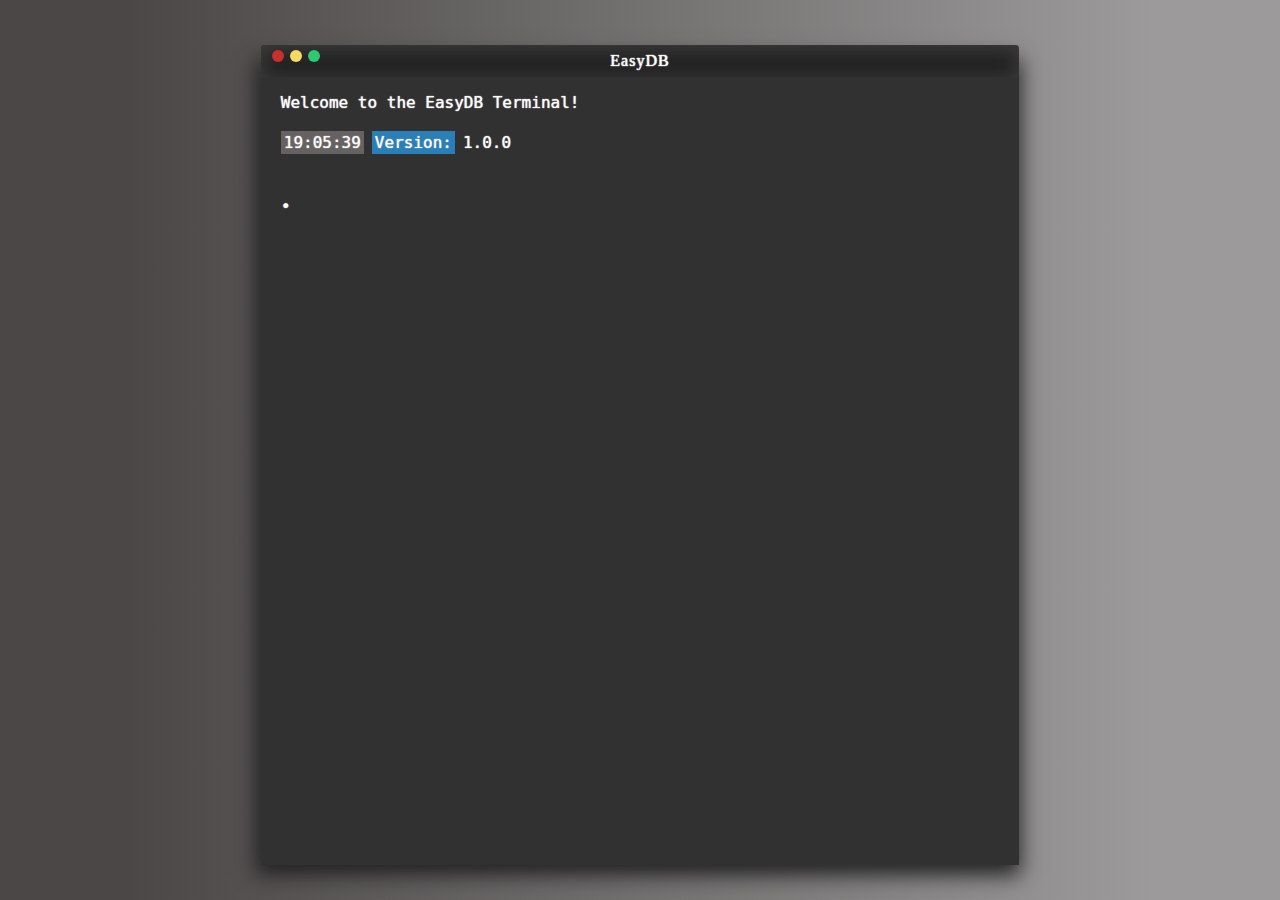
<file: src/main/resources/static/index.html>
<!DOCTYPE html>
<html lang="en">
  <head>
    <meta charset="utf-8" />
    <meta
      name="viewport"
      content="width=device-width,initial-scale=1,shrink-to-fit=no"
    />
    <meta http-equiv="x-ua-compatible" content="ie=edge" />
    <title>EasyDB</title>
    <link href="demo.5889606d.css" rel="stylesheet" />
    <link rel="icon" href="favicon.ico" />
  </head>
  <body>
    <div id="demo"></div>
    <script>
      !(function (e) {
        function r(r) {
          for (
            var n, l, f = r[0], i = r[1], a = r[2], c = 0, s = [];
            c < f.length;
            c++
          )
            (l = f[c]),
              Object.prototype.hasOwnProperty.call(o, l) &&
                o[l] &&
                s.push(o[l][0]),
              (o[l] = 0);
          for (n in i)
            Object.prototype.hasOwnProperty.call(i, n) && (e[n] = i[n]);
          for (p && p(r); s.length; ) s.shift()();
          return u.push.apply(u, a || []), t();
        }
        function t() {
          for (var e, r = 0; r < u.length; r++) {
            for (var t = u[r], n = !0, f = 1; f < t.length; f++) {
              var i = t[f];
              0 !== o[i] && (n = !1);
            }
            n && (u.splice(r--, 1), (e = l((l.s = t[0]))));
          }
          return e;
        }
        var n = {},
          o = { 1: 0 },
          u = [];
        function l(r) {
          if (n[r]) return n[r].exports;
          var t = (n[r] = { i: r, l: !1, exports: {} });
          return e[r].call(t.exports, t, t.exports, l), (t.l = !0), t.exports;
        }
        (l.m = e),
          (l.c = n),
          (l.d = function (e, r, t) {
            l.o(e, r) ||
              Object.defineProperty(e, r, { enumerable: !0, get: t });
          }),
          (l.r = function (e) {
            "undefined" != typeof Symbol &&
              Symbol.toStringTag &&
              Object.defineProperty(e, Symbol.toStringTag, { value: "Module" }),
              Object.defineProperty(e, "__esModule", { value: !0 });
          }),
          (l.t = function (e, r) {
            if ((1 & r && (e = l(e)), 8 & r)) return e;
            if (4 & r && "object" == typeof e && e && e.__esModule) return e;
            var t = Object.create(null);
            if (
              (l.r(t),
              Object.defineProperty(t, "default", { enumerable: !0, value: e }),
              2 & r && "string" != typeof e)
            )
              for (var n in e)
                l.d(
                  t,
                  n,
                  function (r) {
                    return e[r];
                  }.bind(null, n)
                );
            return t;
          }),
          (l.n = function (e) {
            var r =
              e && e.__esModule
                ? function () {
                    return e.default;
                  }
                : function () {
                    return e;
                  };
            return l.d(r, "a", r), r;
          }),
          (l.o = function (e, r) {
            return Object.prototype.hasOwnProperty.call(e, r);
          }),
          (l.p = "");
        var f = (window.webpackJsonp = window.webpackJsonp || []),
          i = f.push.bind(f);
        (f.push = r), (f = f.slice());
        for (var a = 0; a < f.length; a++) r(f[a]);
        var p = i;
        t();
      })([]);
    </script>
    <script src="demo.3ddb9e72.js"></script>
  </body>
</html>
</file>
<file: src/main/resources/static/demo.5889606d.css>
html{background:linear-gradient(-90deg,#9c9a9a 10%,#4b4747 90%)}::-webkit-scrollbar{width:0}.fade{opacity:0;transition:all .6s!important;transform:translateY(200px)}.fade.in{opacity:1;transform:none}
/*# sourceMappingURL=demo.5889606d.css.map */
</file>
